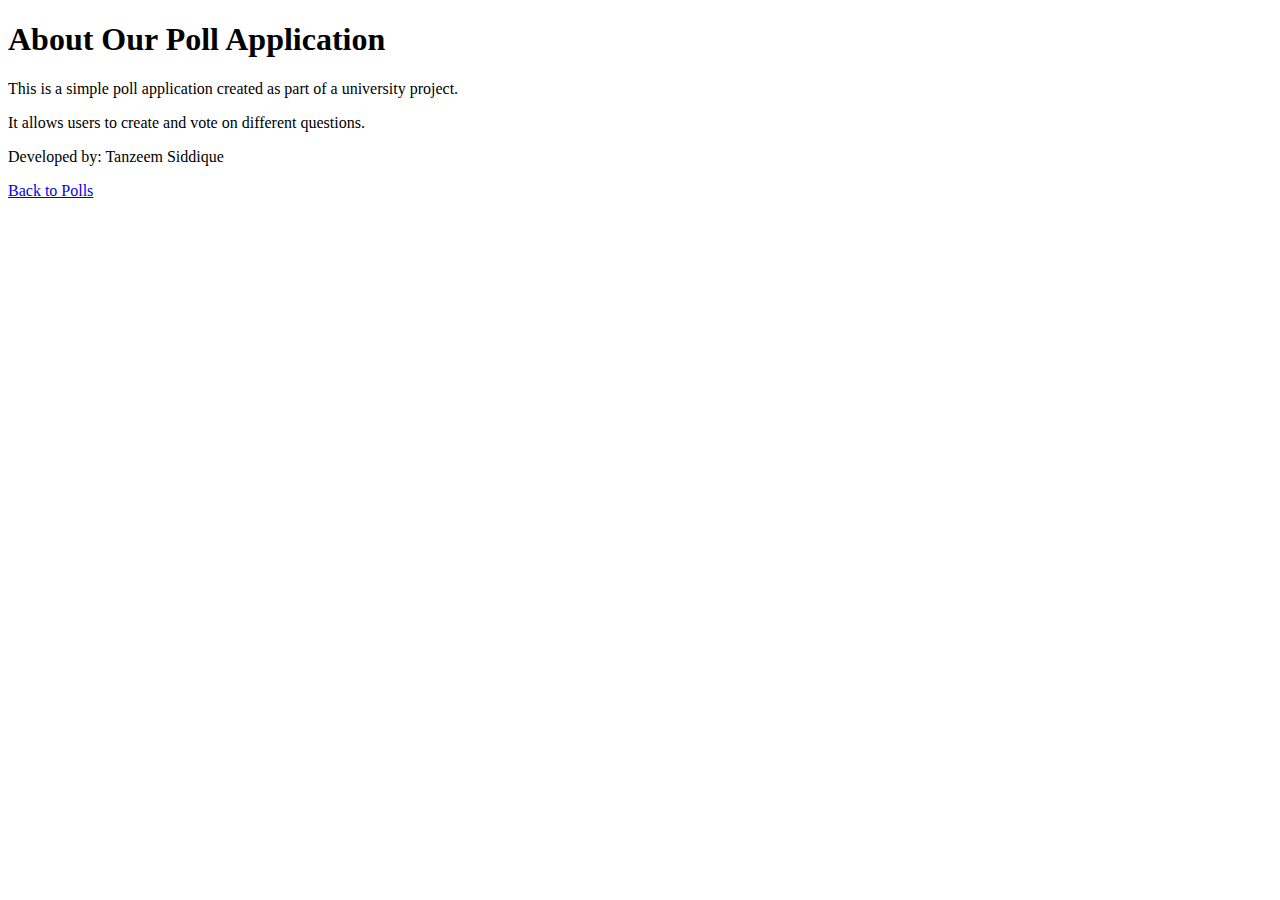
<file: polls/templates/polls/about.html>
<!DOCTYPE html>
<html lang="en">
<head>
    <meta charset="UTF-8">
    <meta name="viewport" content="width=device-width, initial-scale=1.0">
    <title>About Us</title>
    <link href="https://cdn.jsdelivr.net/npm/bootstrap@5.3.5/dist/css/bootstrap.min.css" rel="stylesheet" integrity="sha384-SgOJa3DmI69IUzQ2PVdRZhwQ+dy64/BUtbMJw1MZ8t5HZApcHrRKUc4W0kG879m7" crossorigin="anonymous">
</head>
<body>
    <div class="container mt-4">
        <h1>About Our Poll Application</h1>
        <p class="lead">This is a simple poll application created as part of a university project.</p>
        <p>It allows users to create and vote on different questions.</p>
        <p>Developed by: Tanzeem Siddique</p>
        <p><a href="{% url 'polls:index' %}" class="btn btn-primary">Back to Polls</a></p>
    </div>
    <script src="https://cdn.jsdelivr.net/npm/bootstrap@5.3.5/dist/js/bootstrap.bundle.min.js" integrity="sha384-k6d4wzSIapyDyv1kpU366/PK5hCdSbCRGRCMv+eplOQJWyd1fbcAu9OCUj5zNLiq" crossorigin="anonymous"></script>
</body>
</html>
</file>
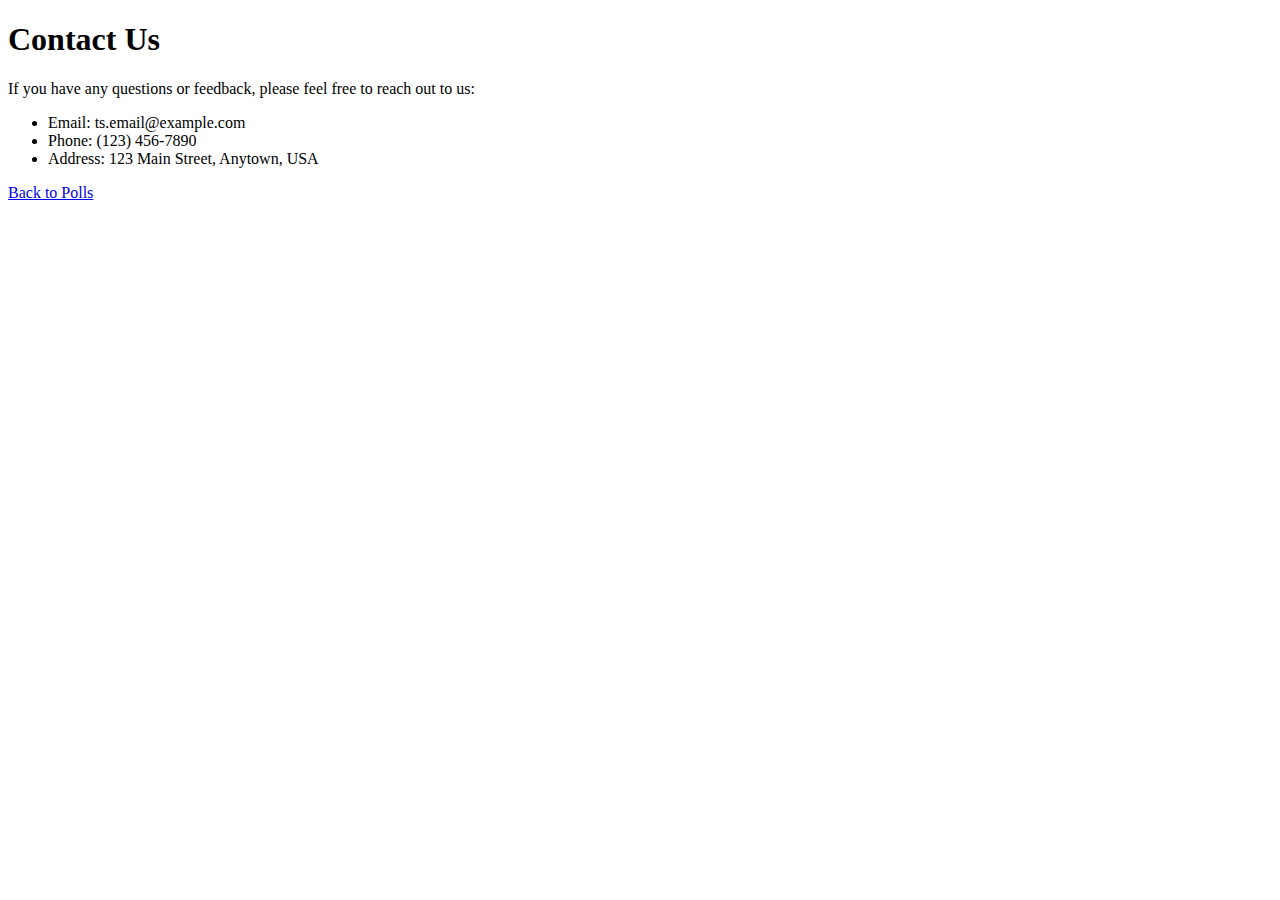
<file: polls/templates/polls/contact.html>
<!DOCTYPE html>
<html lang="en">
<head>
    <meta charset="UTF-8">
    <meta name="viewport" content="width=device-width, initial-scale=1.0">
    <title>Contact Us</title>
    <link href="https://cdn.jsdelivr.net/npm/bootstrap@5.3.5/dist/css/bootstrap.min.css" rel="stylesheet" integrity="sha384-SgOJa3DmI69IUzQ2PVdRZhwQ+dy64/BUtbMJw1MZ8t5HZApcHrRKUc4W0kG879m7" crossorigin="anonymous">
</head>
<body>
    <div class="container mt-4">
        <h1>Contact Us</h1>
        <p class="lead">If you have any questions or feedback, please feel free to reach out to us:</p>
        <ul class="list-unstyled">
            <li><i class="bi bi-envelope-fill"></i> Email: ts.email@example.com</li>
            <li><i class="bi bi-telephone-fill"></i> Phone: (123) 456-7890</li>
            <li><i class="bi bi-geo-fill"></i> Address: 123 Main Street, Anytown, USA</li>
        </ul>
        <p><a href="{% url 'polls:index' %}" class="btn btn-primary">Back to Polls</a></p>
    </div>
    <script src="https://cdn.jsdelivr.net/npm/bootstrap@5.3.5/dist/js/bootstrap.bundle.min.js" integrity="sha384-k6d4wzSIapyDyv1kpU366/PK5hCdSbCRGRCMv+eplOQJWyd1fbcAu9OCUj5zNLiq" crossorigin="anonymous"></script>
</body>
</html>
</file>
